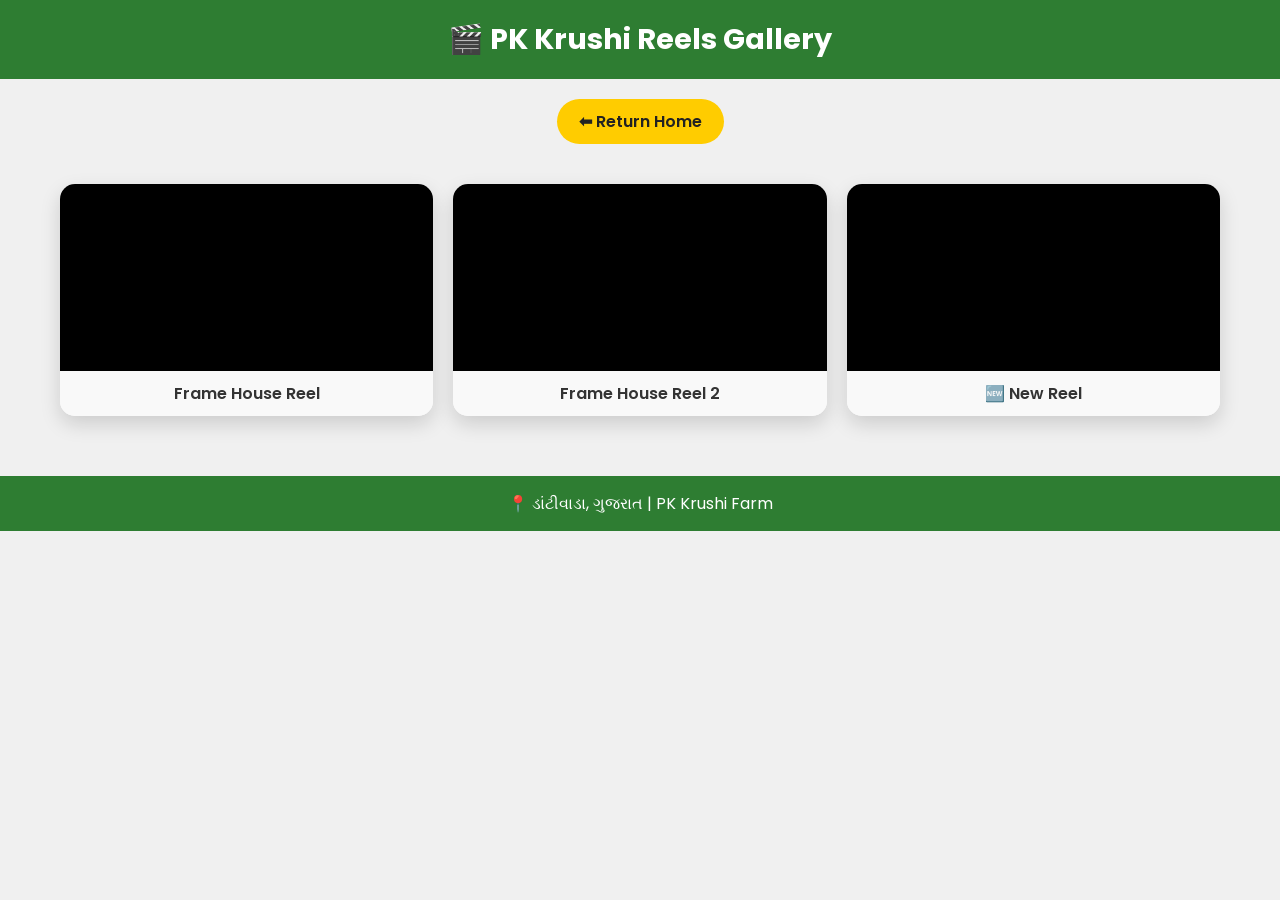
<file: gallery_page.html>
<!DOCTYPE html>
<html lang="hi">
<head>
  <meta charset="UTF-8" />
  <meta name="viewport" content="width=device-width, initial-scale=1.0"/>
  <title>PK Krushi Reels Gallery</title>

  <link href="https://fonts.googleapis.com/css2?family=Poppins:wght@400;600&display=swap" rel="stylesheet">

  <style>
    * { box-sizing: border-box; }

    body {
      margin: 0;
      font-family: 'Poppins', sans-serif;
      background: #f0f0f0;
      color: #333;
    }

    header {
      background: #2e7d32;
      color: white;
      text-align: center;
      padding: 18px;
    }

    header h1 {
      margin: 0;
      font-size: 1.8rem;
    }

    .back {
      display: inline-block;
      margin: 20px auto;
      padding: 10px 22px;
      background: #ffcc00;
      color: #222;
      border-radius: 25px;
      font-weight: 600;
      text-decoration: none;
    }

    .reel-grid {
      display: grid;
      grid-template-columns: repeat(auto-fit, minmax(280px, 1fr));
      gap: 20px;
      padding: 20px;
      max-width: 1200px;
      margin: auto;
    }

    .reel-card {
      background: white;
      border-radius: 15px;
      overflow: hidden;
      box-shadow: 0 8px 20px rgba(0,0,0,0.15);
    }

    .reel-card video {
      width: 100%;
      display: block;
      background: black;
    }

    .caption {
      padding: 10px;
      text-align: center;
      font-weight: 600;
      background: #f9f9f9;
    }

    footer {
      background: #2e7d32;
      color: white;
      text-align: center;
      padding: 15px;
      margin-top: 40px;
    }

    @media (max-width: 600px) {
      header h1 { font-size: 1.5rem; }
    }
  </style>
</head>

<body>

<header>
  <h1>🎬 PK Krushi Reels Gallery</h1>
</header>

<div style="text-align:center">
  <a href="index.html" class="back">⬅ Return Home</a>
</div>

<div class="reel-grid">

  <div class="reel-card">
    <video src="video/frameHOusereel.mp4"
           loop playsinline></video>
    <div class="caption">Frame House Reel</div>
  </div>

  <div class="reel-card">
    <video src="video/FramehouseReel2 .mp4"
           loop playsinline></video>
    <div class="caption">Frame House Reel 2</div>
  </div>

  <div class="reel-card">
    <video src="video/HarshadChhapri .mp4"
           loop playsinline></video>
    <div class="caption">🆕 New Reel</div>
  </div>

</div>

<footer>
  📍 ડાંટીવાડા, ગુજરાત | PK Krushi Farm
</footer>

<script>
  const videos = document.querySelectorAll(".reel-card video");
  let activeVideo = null;

  // User interaction unlock (mobile sound allow)
  document.addEventListener("click", () => {
    if (activeVideo) {
      activeVideo.muted = false;
      activeVideo.play().catch(()=>{});
    }
  }, { once: true });

  const observer = new IntersectionObserver((entries) => {
    entries.forEach(entry => {
      const video = entry.target;

      if (entry.isIntersecting && entry.intersectionRatio > 0.6) {

        // Pause & mute all others
        videos.forEach(v => {
          if (v !== video) {
            v.pause();
            v.muted = true;
          }
        });

        activeVideo = video;
        video.muted = false;
        video.play().catch(()=>{});

      } else {
        video.pause();
        video.muted = true;
      }
    });
  }, {
    threshold: 0.6
  });

  videos.forEach(video => {
    video.muted = true;
    observer.observe(video);
  });
</script>

</body>
</html>
</file>
